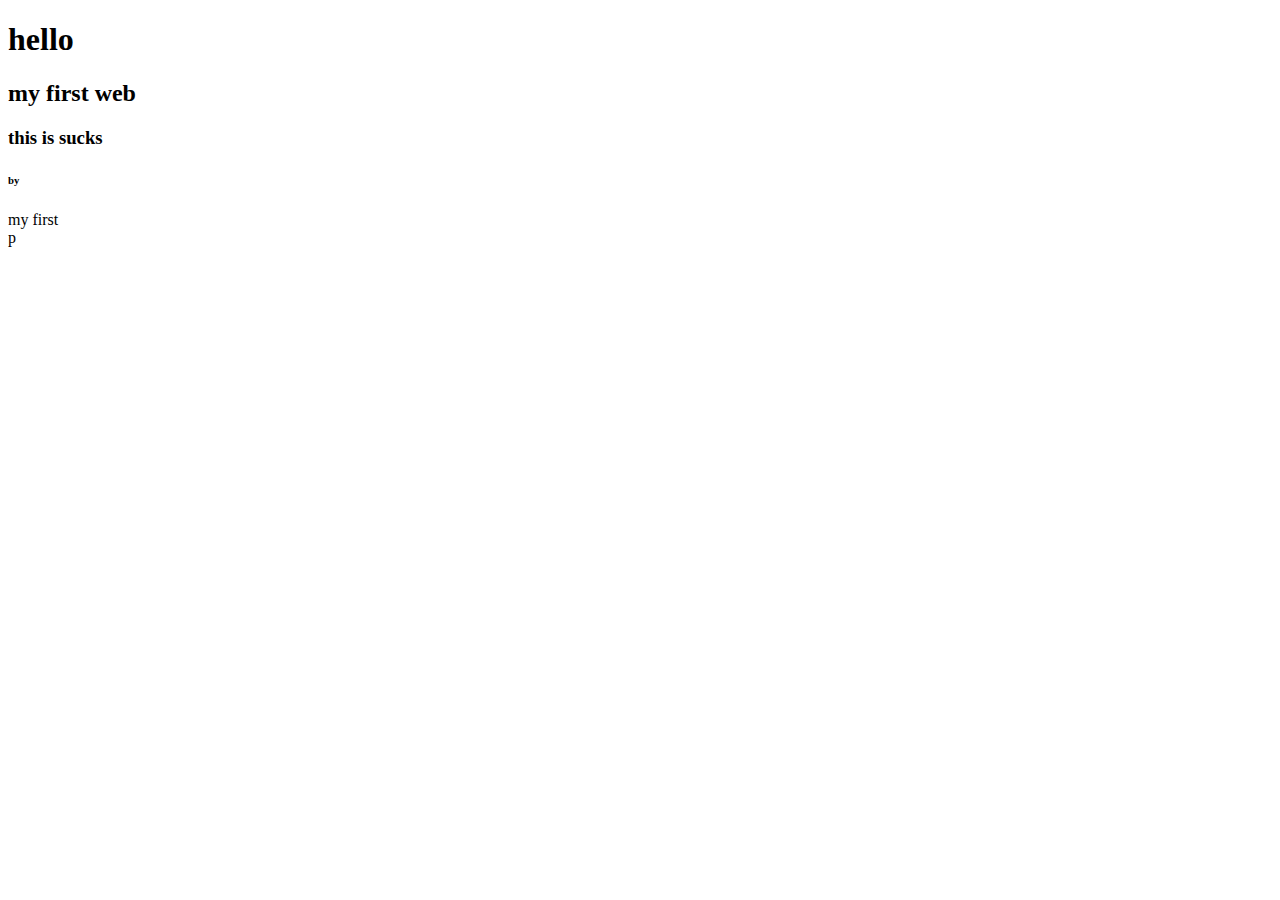
<file: test.html>
<!DOCTYPE html>
<html>
    <head>
        <title>jt1</title>
    </head>
    <body>
        <h1>hello</h1>
        <h2>my first web</h2>
        <h3>this is sucks</h3>
        <h6>by</h6>
        <p>my first<br> p</p>
    </body>
</html>
</file>
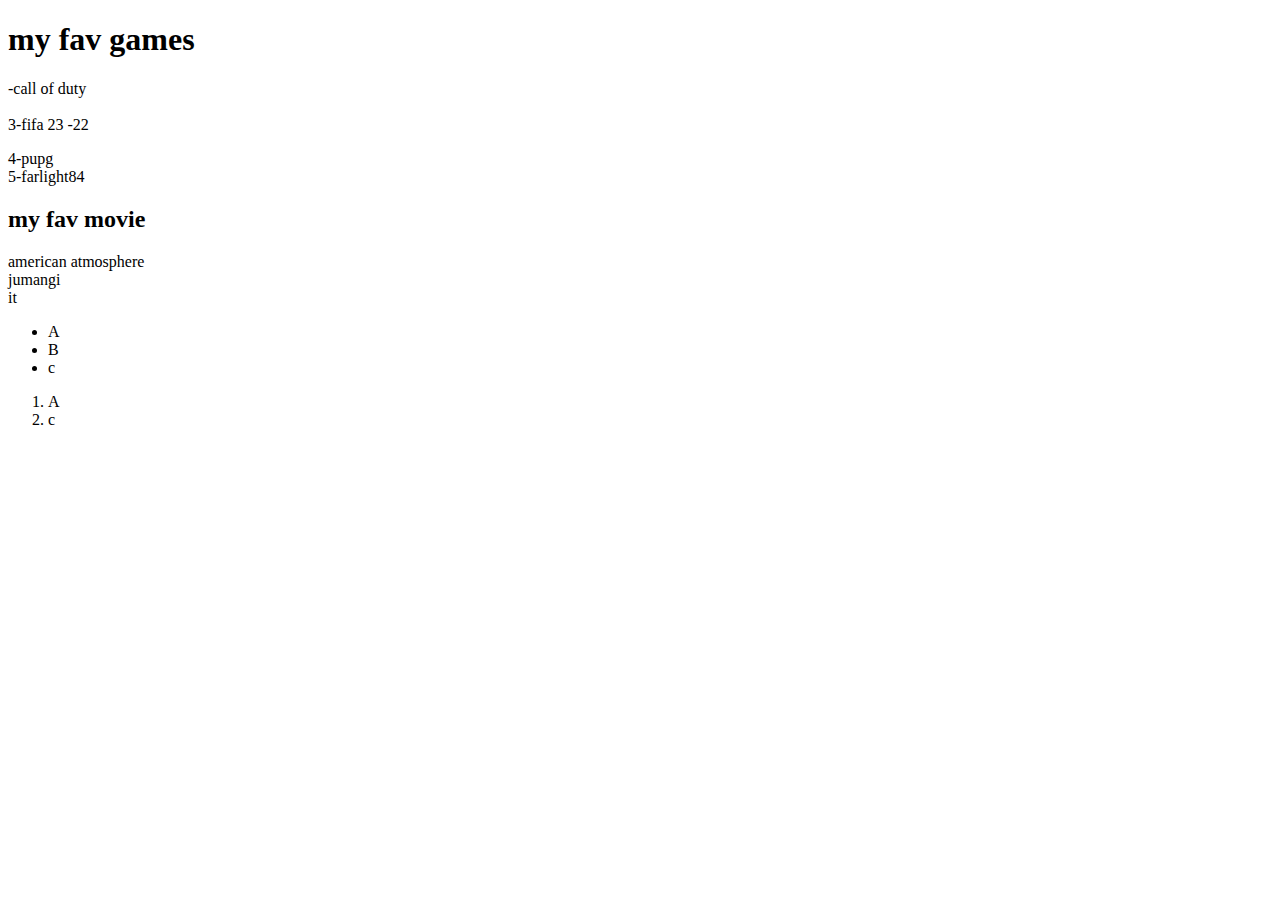
<file: test2.html>
<!DOCTYPE html>
<html>

    <head>
        <title>about haroun</title>
    </head>
    <body>
        <h1>my fav games</h1>
        <p>-call of duty<br><br>3-fifa 23 -22</p>
        <p>4-pupg<br>5-farlight84</p>
        <h2>my fav movie</h2>
        <p>american atmosphere<br>jumangi<br>it</p>
    <ul>
        <li>A</li>
        <li>B</li>
        <li>c</li>

    </ul>
    <Ol>
        <li>A</li>
        <li>c</li>
    </Ol>
</file>
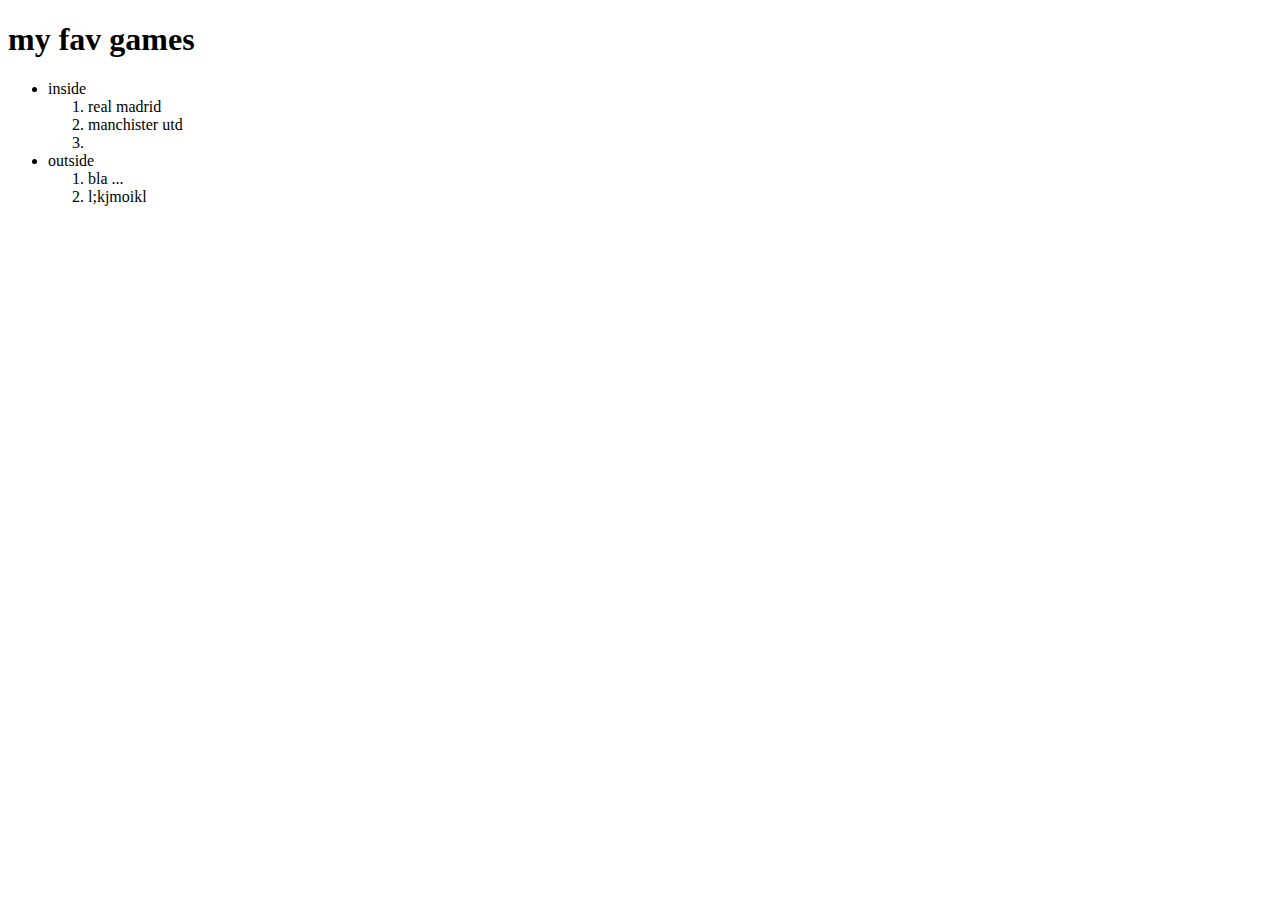
<file: test211.html>
<!DOCTYPE html>
<html>

    <head>
        <title>about haroun</title>
    </head>
    <body>
        <h1>my fav games</h1>
    <ul>
        <li>inside
            <ol>
                <li>real madrid</li>
                <li>manchister utd</li>
                <li>

                    


                </li>
            </ol>
           
        </li>
        
        <li>outside
            <ol>
                <li>bla ...</li>
                <li>l;kjmoikl</li>
            </ol>
        </li>
            

    </ul>
   
    <img src
</file>
